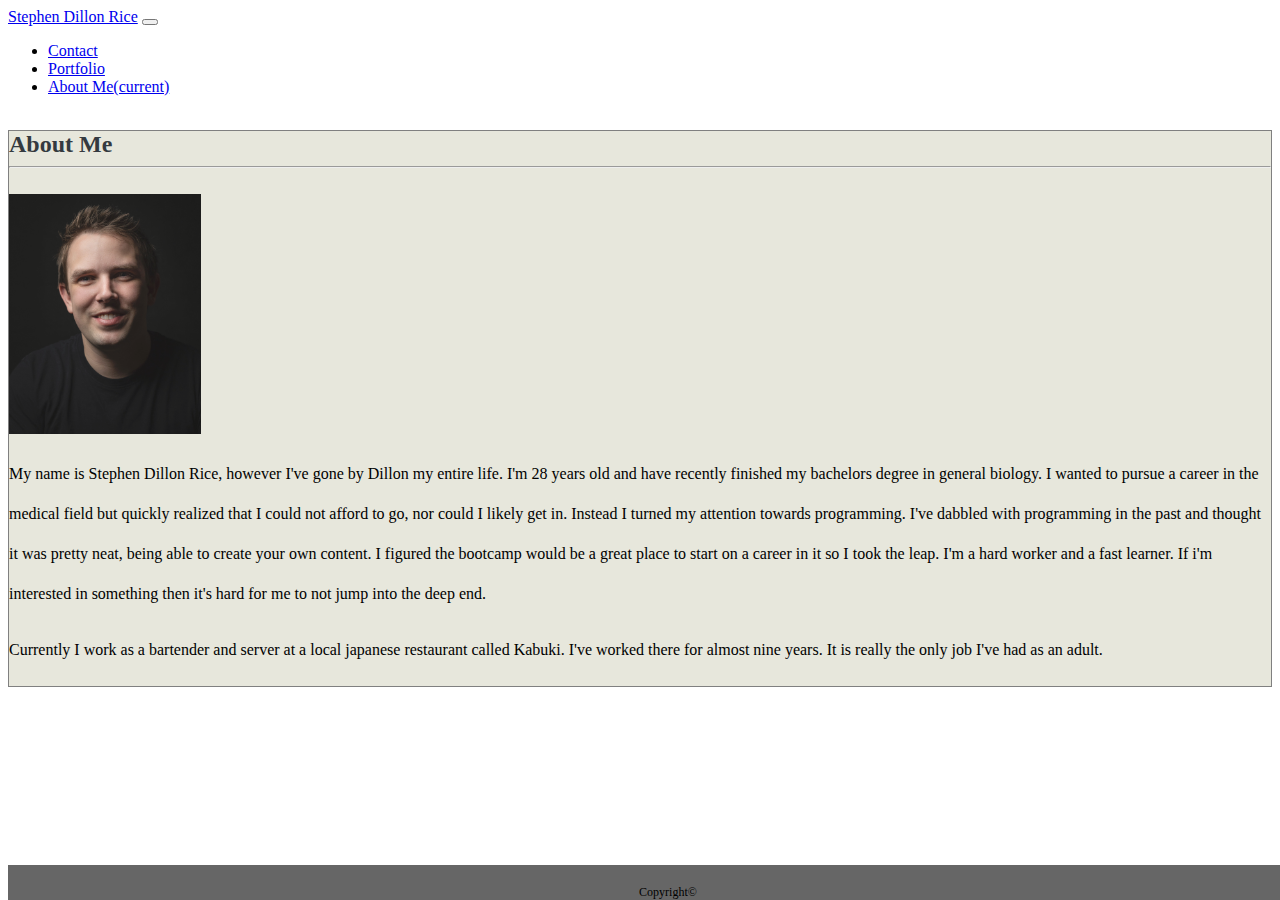
<file: index.html>
<!DOCTYPE html>
<html lang="en">
<head>
    <meta charset="UTF-8">
    <meta name="viewport" content="width=device-width, initial-scale=1.0">
    <meta http-equiv="X-UA-Compatible" content="ie=edge">
    <!-- <link rel="stylesheet" href="assets/css/index.css" type="text/css"> -->
    <link rel="stylesheet" href="https://stackpath.bootstrapcdn.com/bootstrap/4.1.3/css/bootstrap.min.css" integrity="sha384-MCw98/SFnGE8fJT3GXwEOngsV7Zt27NXFoaoApmYm81iuXoPkFOJwJ8ERdknLPMO" crossorigin="anonymous">
    <link rel="stylesheet" href="assets/css/index.css" type="text/css">
    <title>About Me</title>
</head>
<body>
        <nav class="navbar navbar-expand-lg navbar-dark bg-dark">
                <a class="navbar-brand" href="#">Stephen Dillon Rice</a>
                <button class="navbar-toggler" type="button" data-toggle="collapse" data-target="#navbarNav" aria-controls="navbarNav" aria-expanded="false" aria-label="Toggle navigation">
                    <span class="navbar-toggler-icon"></span>
                </button>
                <div class="collapse navbar-collapse" id="navbarNav">
                <ul class="navbar-nav ml-auto">
                    <li class="nav-item">
                        <a class="nav-link" href="contact.html">Contact</a>
                    </li>
                    <li class="nav-item">
                        <a class="nav-link" href="portfolio.html">Portfolio</a>
                    </li>
                    <li class="nav-item active">
                        <a class="nav-link" href="index.html">About Me<span class="sr-only">(current)</span></a>
                    </li>
                </ul>
                </div>
                </nav>
    <br>
    <div class="container">
        <div class="row">
            <div class="col-lg-12"> 
                <h2 id="about-me">About Me</h2>
            </div>
        </div>
            <hr>
            <br>
        <div class="row">   
            <div class="col-lg-3">
                <img class="profile" src="assets/images/portfolio.jpg" alt="profile picture">
            </div>
            <div class="col-lg-9">
                <p> My name is Stephen Dillon Rice, however I've gone by Dillon my entire life. I'm 28 years old and have recently
                    finished my bachelors degree in general biology. I wanted to pursue a career in the medical field but
                    quickly realized that I could not afford to go, nor could I likely get in. Instead I turned my attention
                    towards programming. I've dabbled with programming in the past and thought it was pretty neat, being
                    able to create your own content. I figured the bootcamp would be a great place to start on a career in
                    it so I took the leap. I'm a hard worker and a fast learner. If i'm interested in something then it's
                    hard for me to not jump into the deep end.</p>
            </div>
            <div class="col-lg-12">
                <p>Currently I work as a bartender and server at a local japanese restaurant called Kabuki. I've worked there for almost nine years. It is really the only job I've had as an adult.</p>
            </div>
        </div>
    </div>
    <footer>Copyright©</footer>
</body>
</html>
</file>
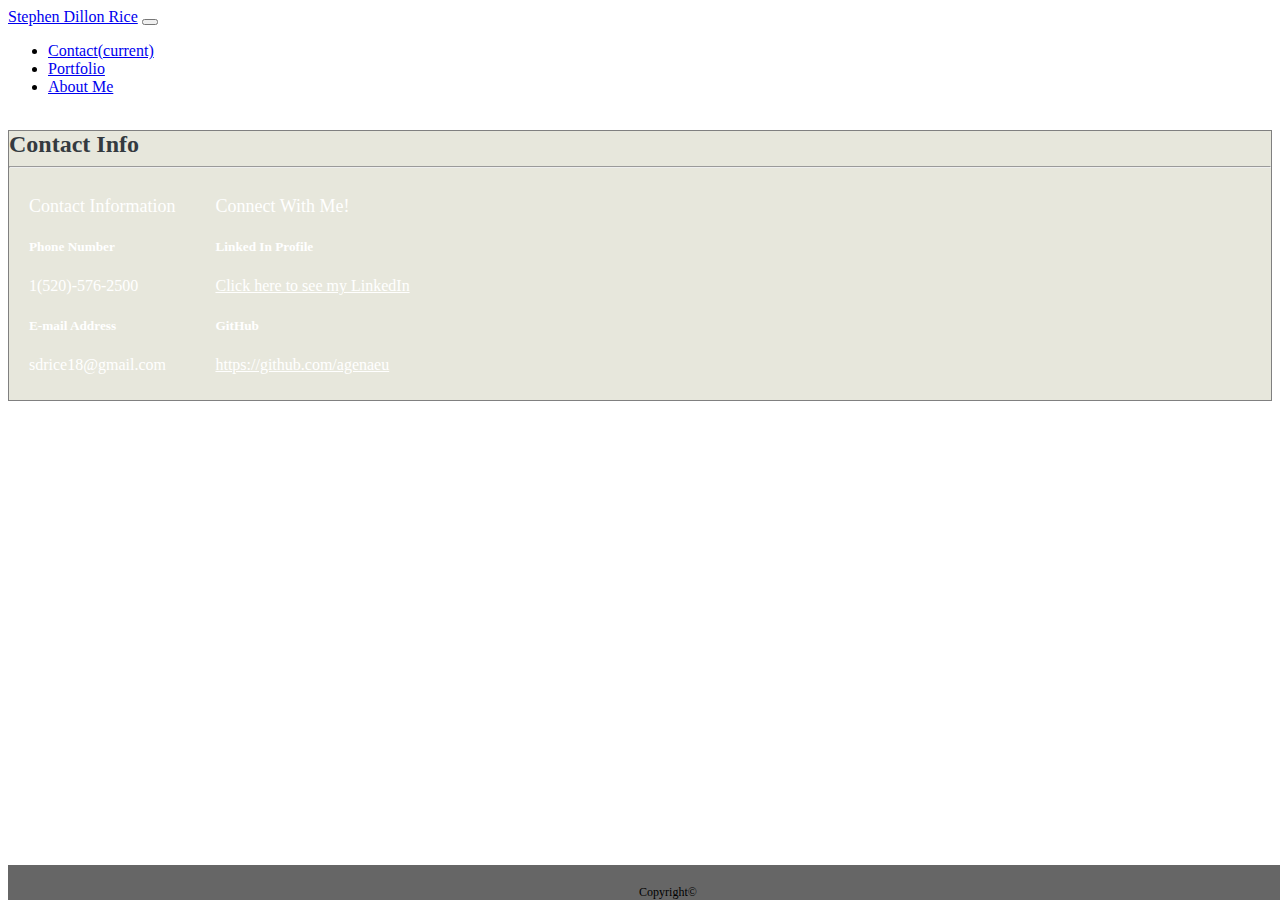
<file: contact.html>
<!DOCTYPE html>
<html lang="en">
<head>
    <meta charset="UTF-8">
    <meta name="viewport" content="width=device-width, initial-scale=1.0">
    <meta http-equiv="X-UA-Compatible" content="ie=edge">
    <link rel="stylesheet" href="assets/css/contact.css" type="text/css">
    <link rel="stylesheet" href="https://stackpath.bootstrapcdn.com/bootstrap/4.1.3/css/bootstrap.min.css" integrity="sha384-MCw98/SFnGE8fJT3GXwEOngsV7Zt27NXFoaoApmYm81iuXoPkFOJwJ8ERdknLPMO" crossorigin="anonymous">
    <!-- <link rel="stylesheet" href="assets/css/contact.css" type="text/css"> -->
    <link rel="stylesheet" href="https://use.fontawesome.com/releases/v5.3.1/css/all.css" integrity="sha384-mzrmE5qonljUremFsqc01SB46JvROS7bZs3IO2EmfFsd15uHvIt+Y8vEf7N7fWAU" crossorigin="anonymous">
    <title>Contact Info</title>
</head>
<body>
        <header>
                <nav class="navbar navbar-expand-lg navbar-dark bg-dark">
                    <a class="navbar-brand" href="#">Stephen Dillon Rice</a>
                        <button class="navbar-toggler" type="button" data-toggle="collapse" data-target="#navbarNav" aria-controls="navbarNav" aria-expanded="false" aria-label="Toggle navigation">
                            <span class="navbar-toggler-icon"></span>
                        </button>
                        <div class="collapse navbar-collapse" id="navbarNav">
                            <ul class="navbar-nav ml-auto">
                                <li class="nav-item">
                                    <a class="nav-link active" href="contact.html">Contact<span class="sr-only">(current)</span></a>
                                </li>
                                <li class="nav-item">
                                    <a class="nav-link" href="portfolio.html">Portfolio</a>
                                </li>
                                <li class="nav-item">
                                    <a class="nav-link" href="index.html">About Me</a>
                                </li>
                            </ul>
                        </div>
                </nav>
            </header>
            <br>
    <div class="container">
        <div class="row">
            <div class="col-lg-12">
                <h2 id="contact">Contact Info</h2>
            </div>
        </div>
        <hr>
        <div class="row row-flex ">
            <div class="col-sm-6">
                <div class="card text-white bg-primary mb-3 content" style="max-width: 18rem;">
                    <div class="card-header">Contact Information</div>
                    <div class="card-body">
                            <i class="fas fa-phone"></i>
                      <h5 class="card-title">Phone Number</h5>
                      <p class="card-text">1(520)-576-2500</p>
                    </div>
                    <div class="card-body">
                            <i class="fas fa-envelope"></i>
                        <h5 class="card-title">E-mail Address</h5>
                        <p class="card-text">sdrice18@gmail.com</p>
                    </div>
                </div>
            </div>
            <div class="col-sm-6">
                <div class="card text-white bg-success mb-3 content" style="max-width: 18rem;">
                    <div class="card-header">Connect With Me!</div>
                    <div class="card-body">
                            <i class="fab fa-linkedin"></i>
                      <h5 class="card-title">Linked In Profile</h5>
                      <a href="https://www.linkedin.com/in/stephen-dillon-rice"  class="card-text" id="linkedIn">Click here to see my LinkedIn</a>
                    </div>
                    <div class="card-body">
                            <i class="fab fa-github"></i>
                        <h5 class="card-title">GitHub</h5>
                        <a href="https://github.com/agenaeu" class="card-text" id="gitHub">https://github.com/agenaeu</a>
                    </div>
                </div>
            </div>
        </div>
    </div>
    <br>
    <footer>Copyright©</footer>
    
</body>
</html>
</file>
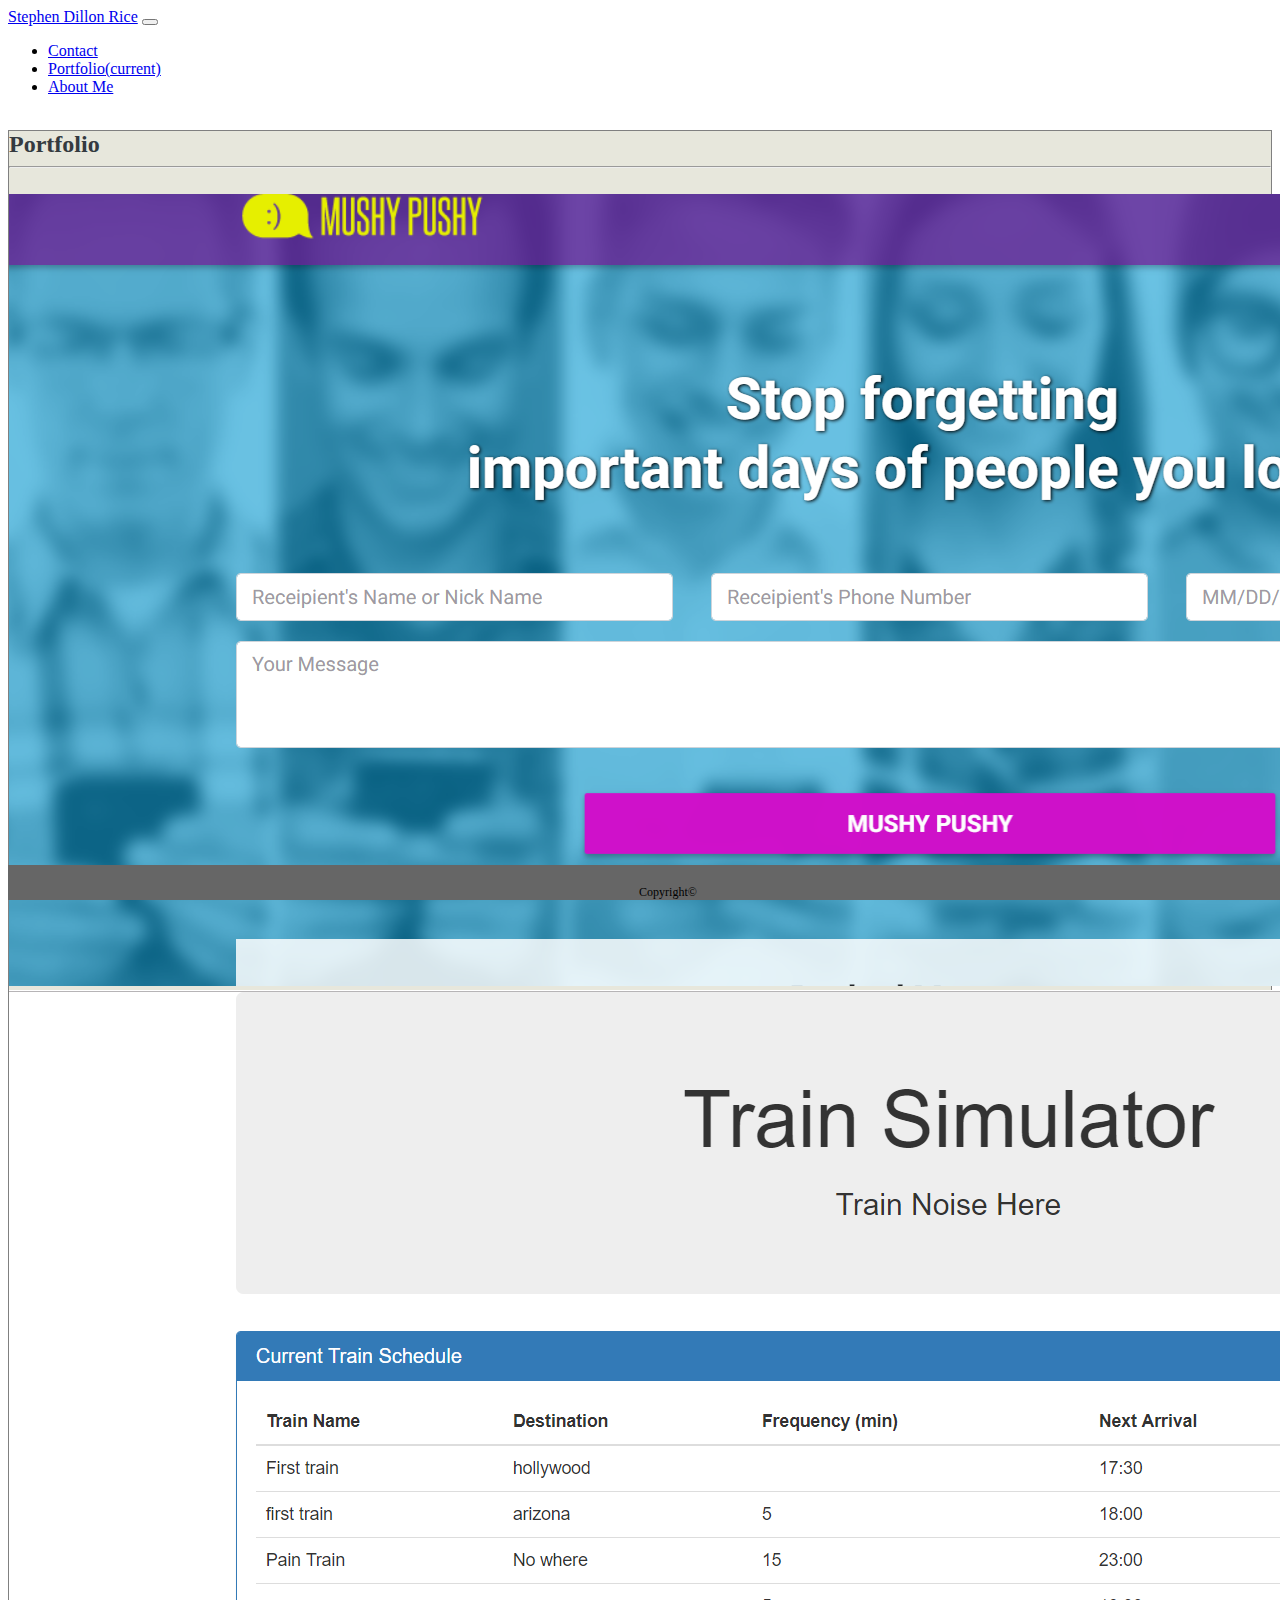
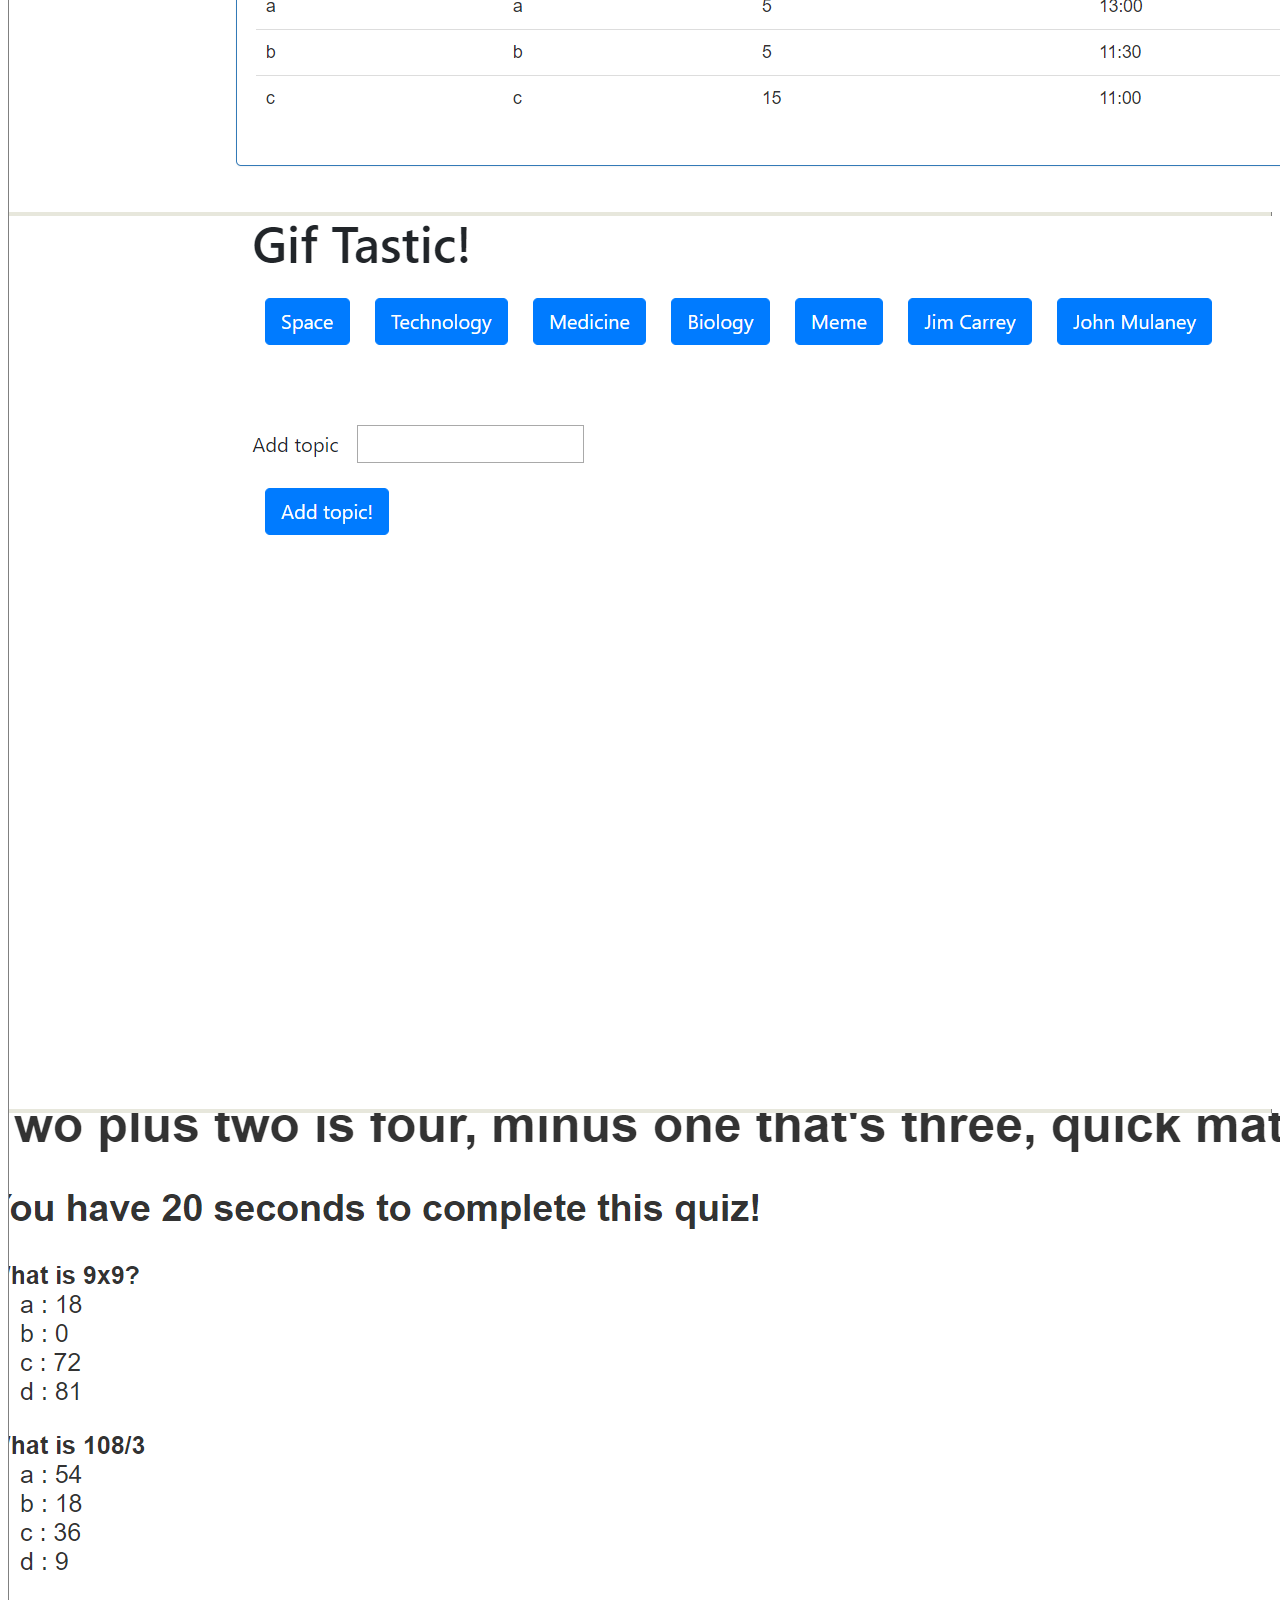
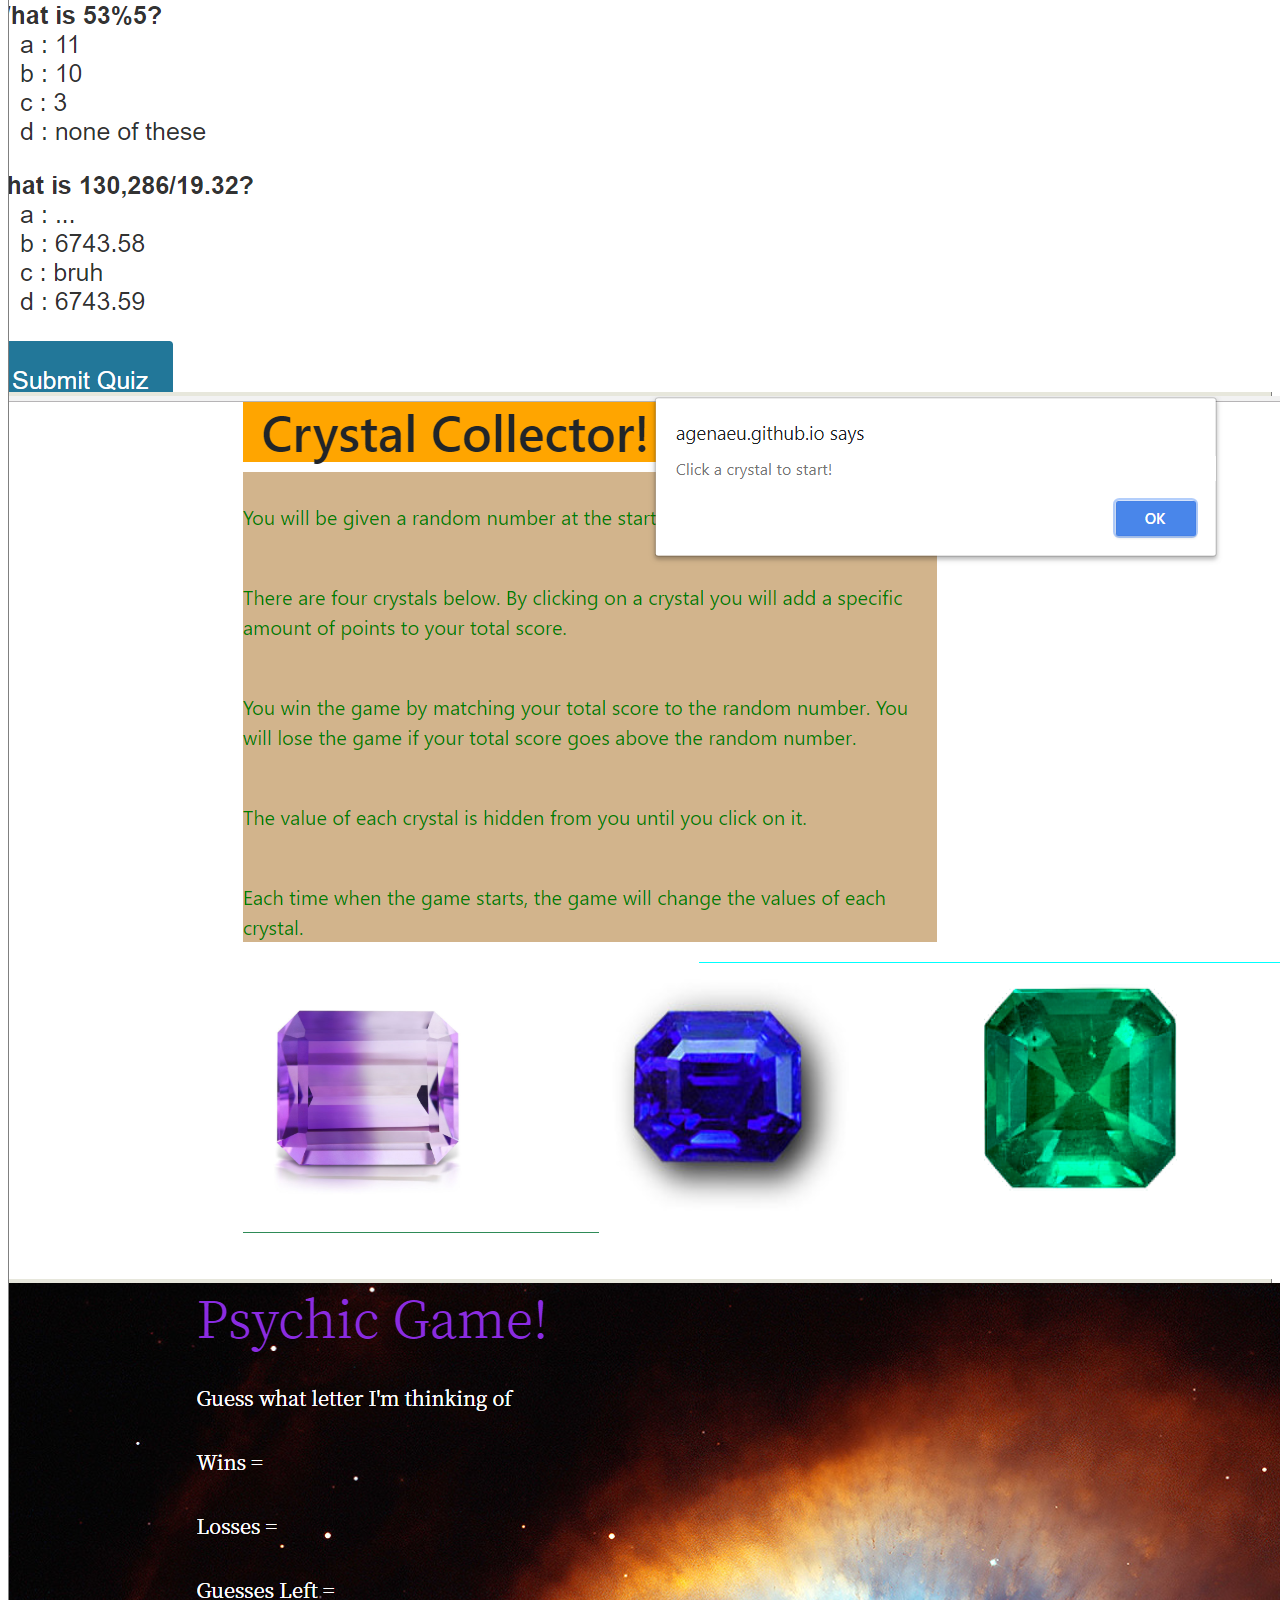
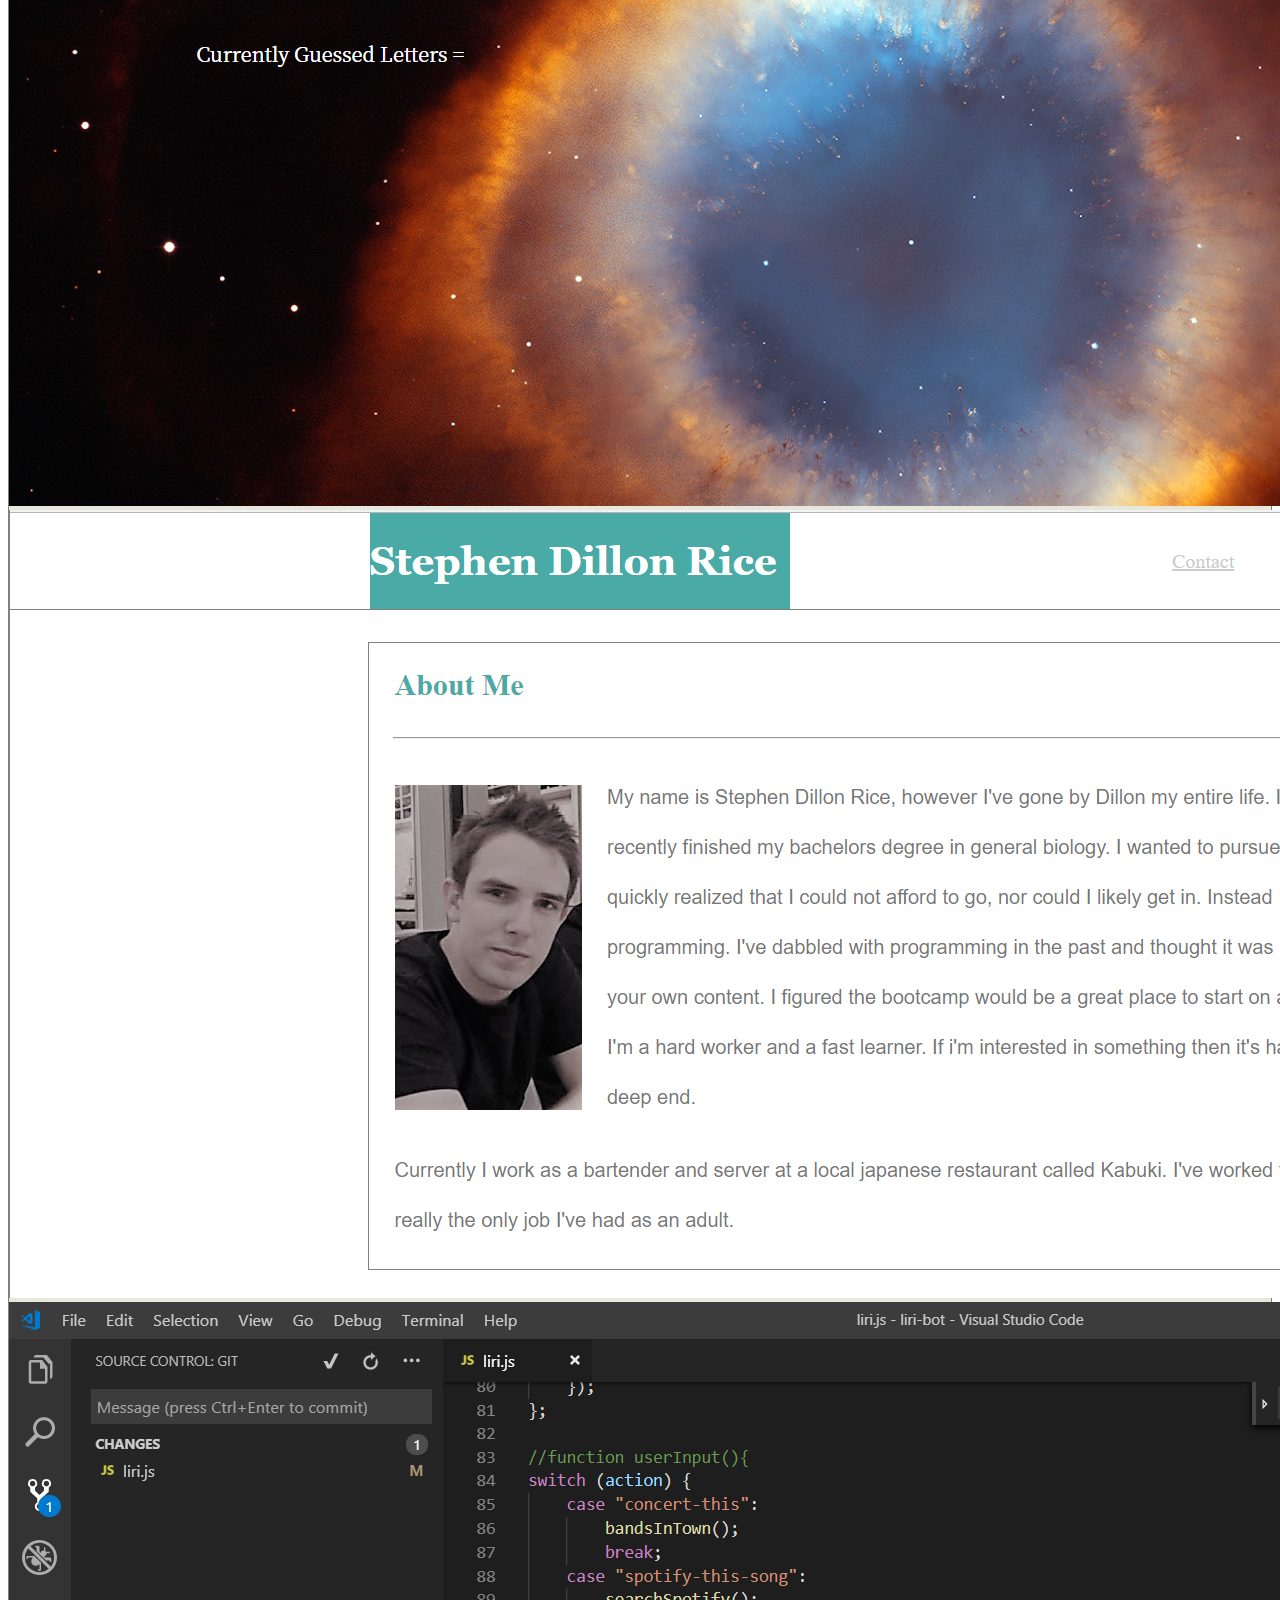
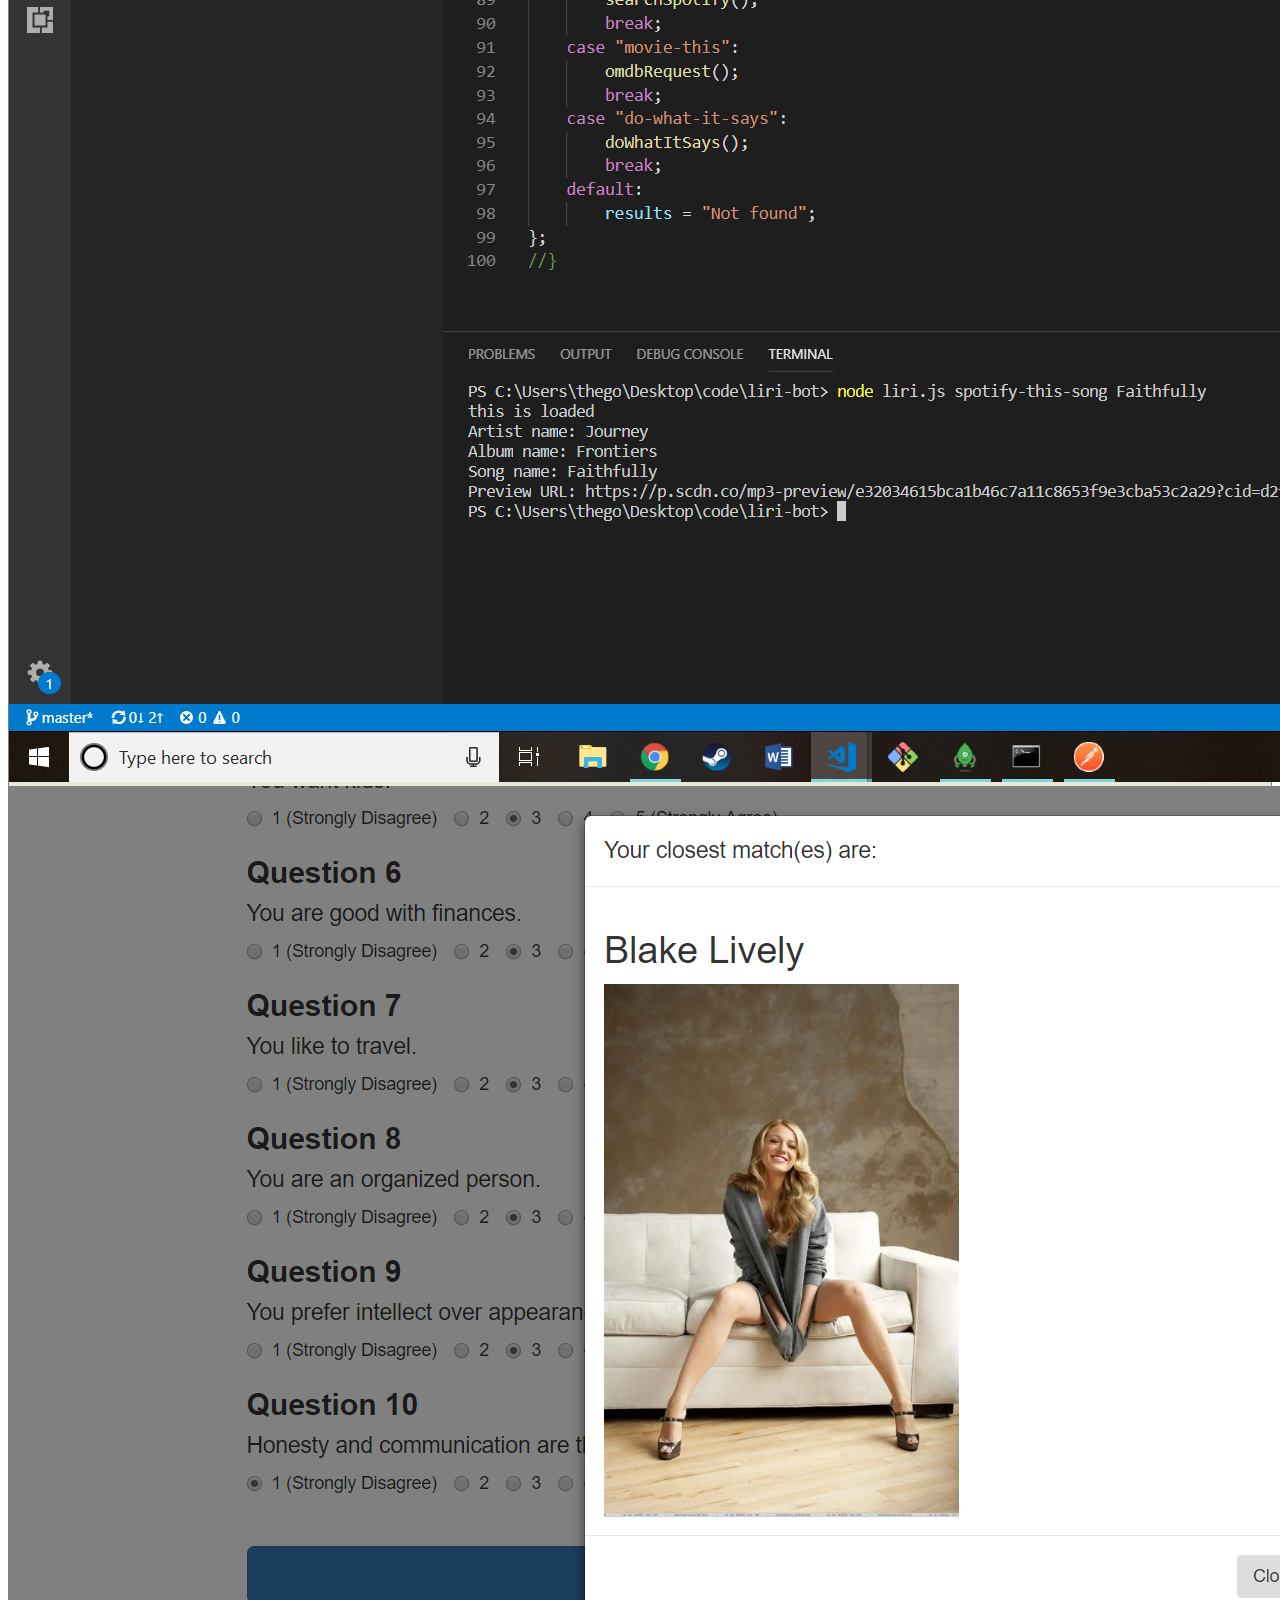
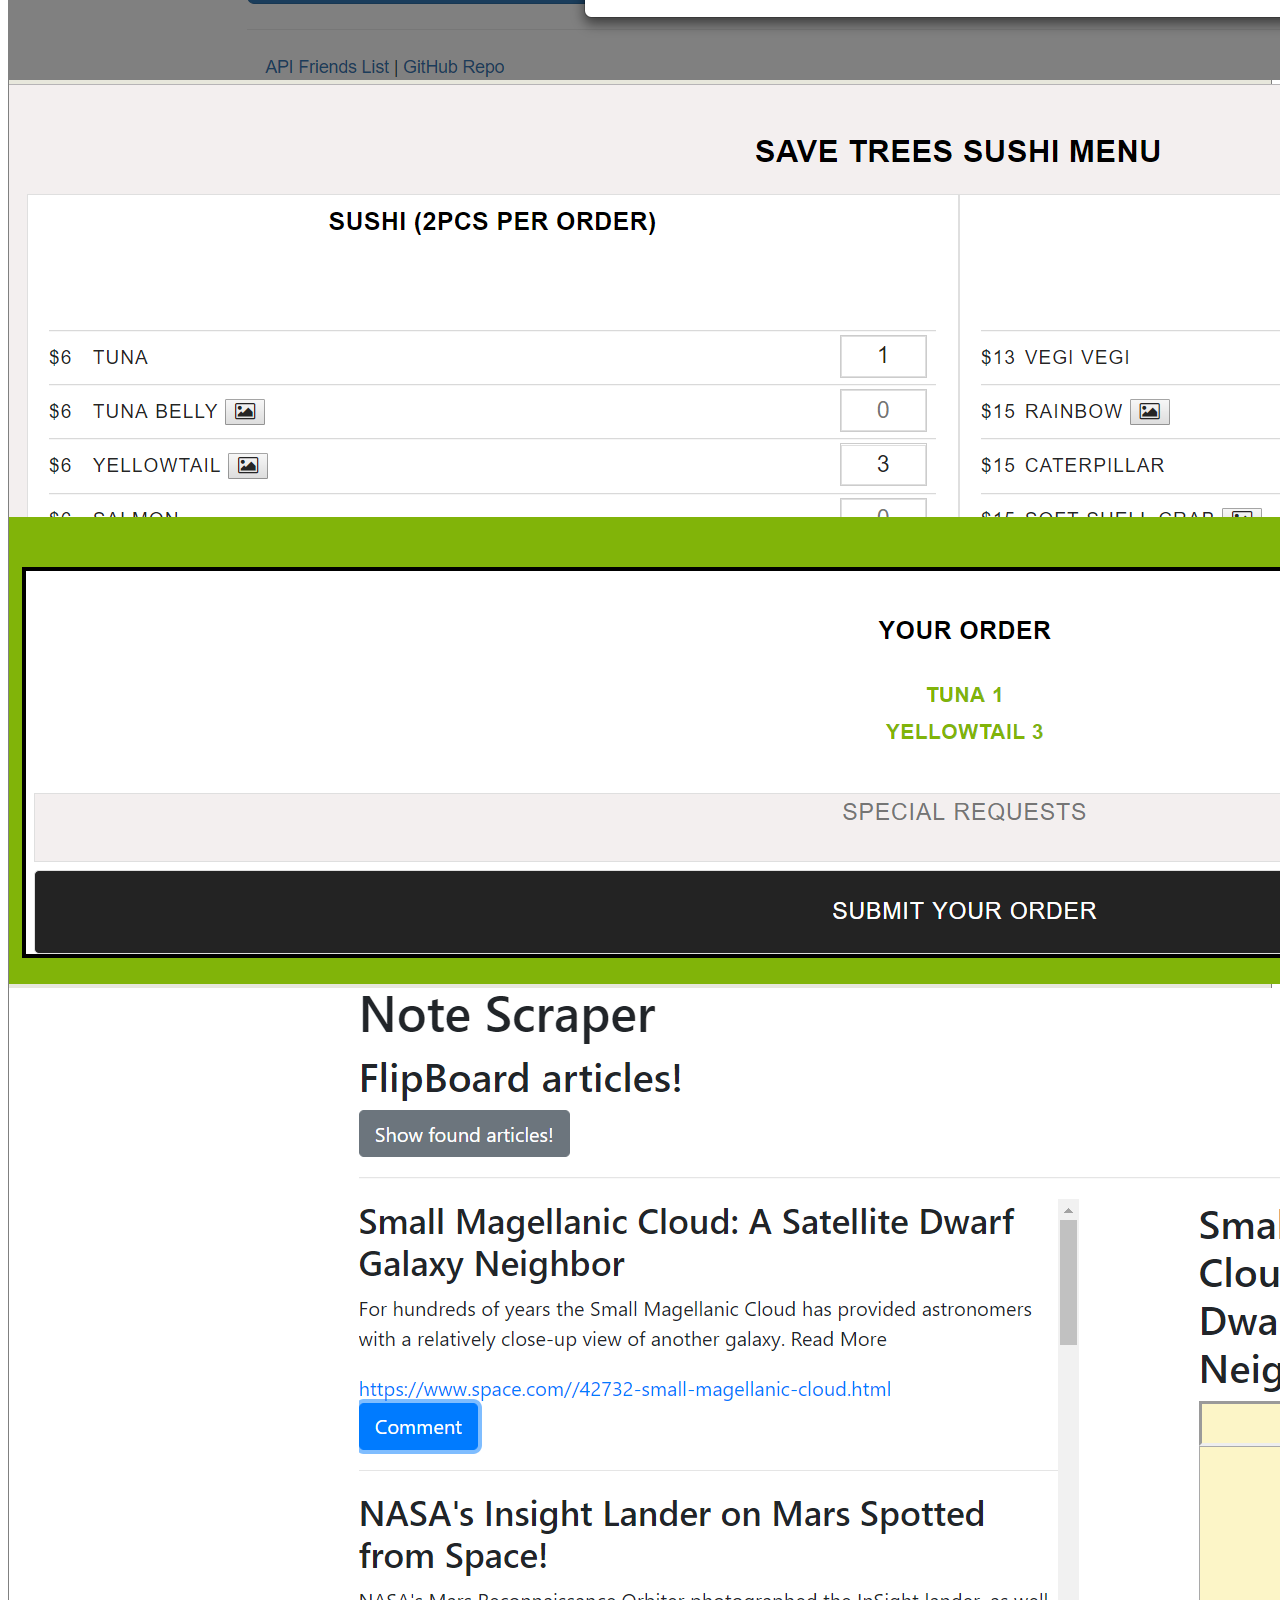
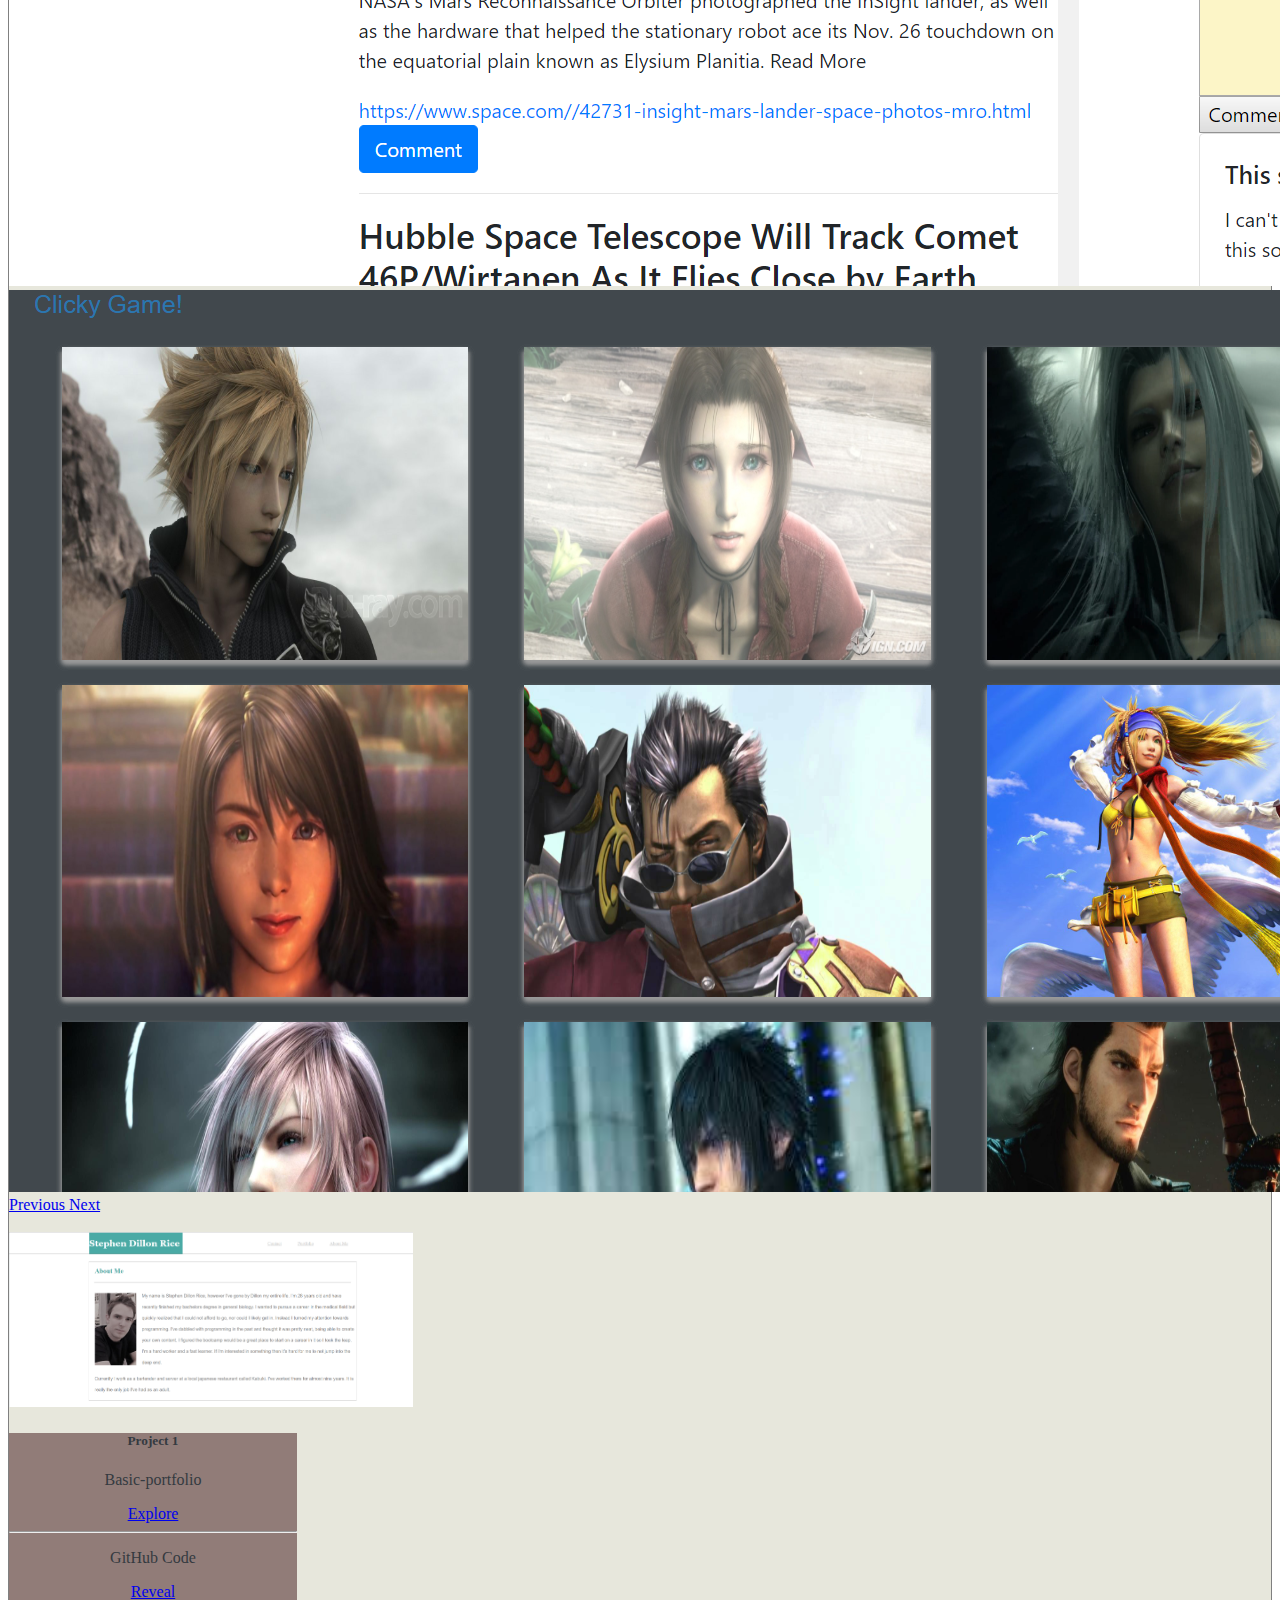
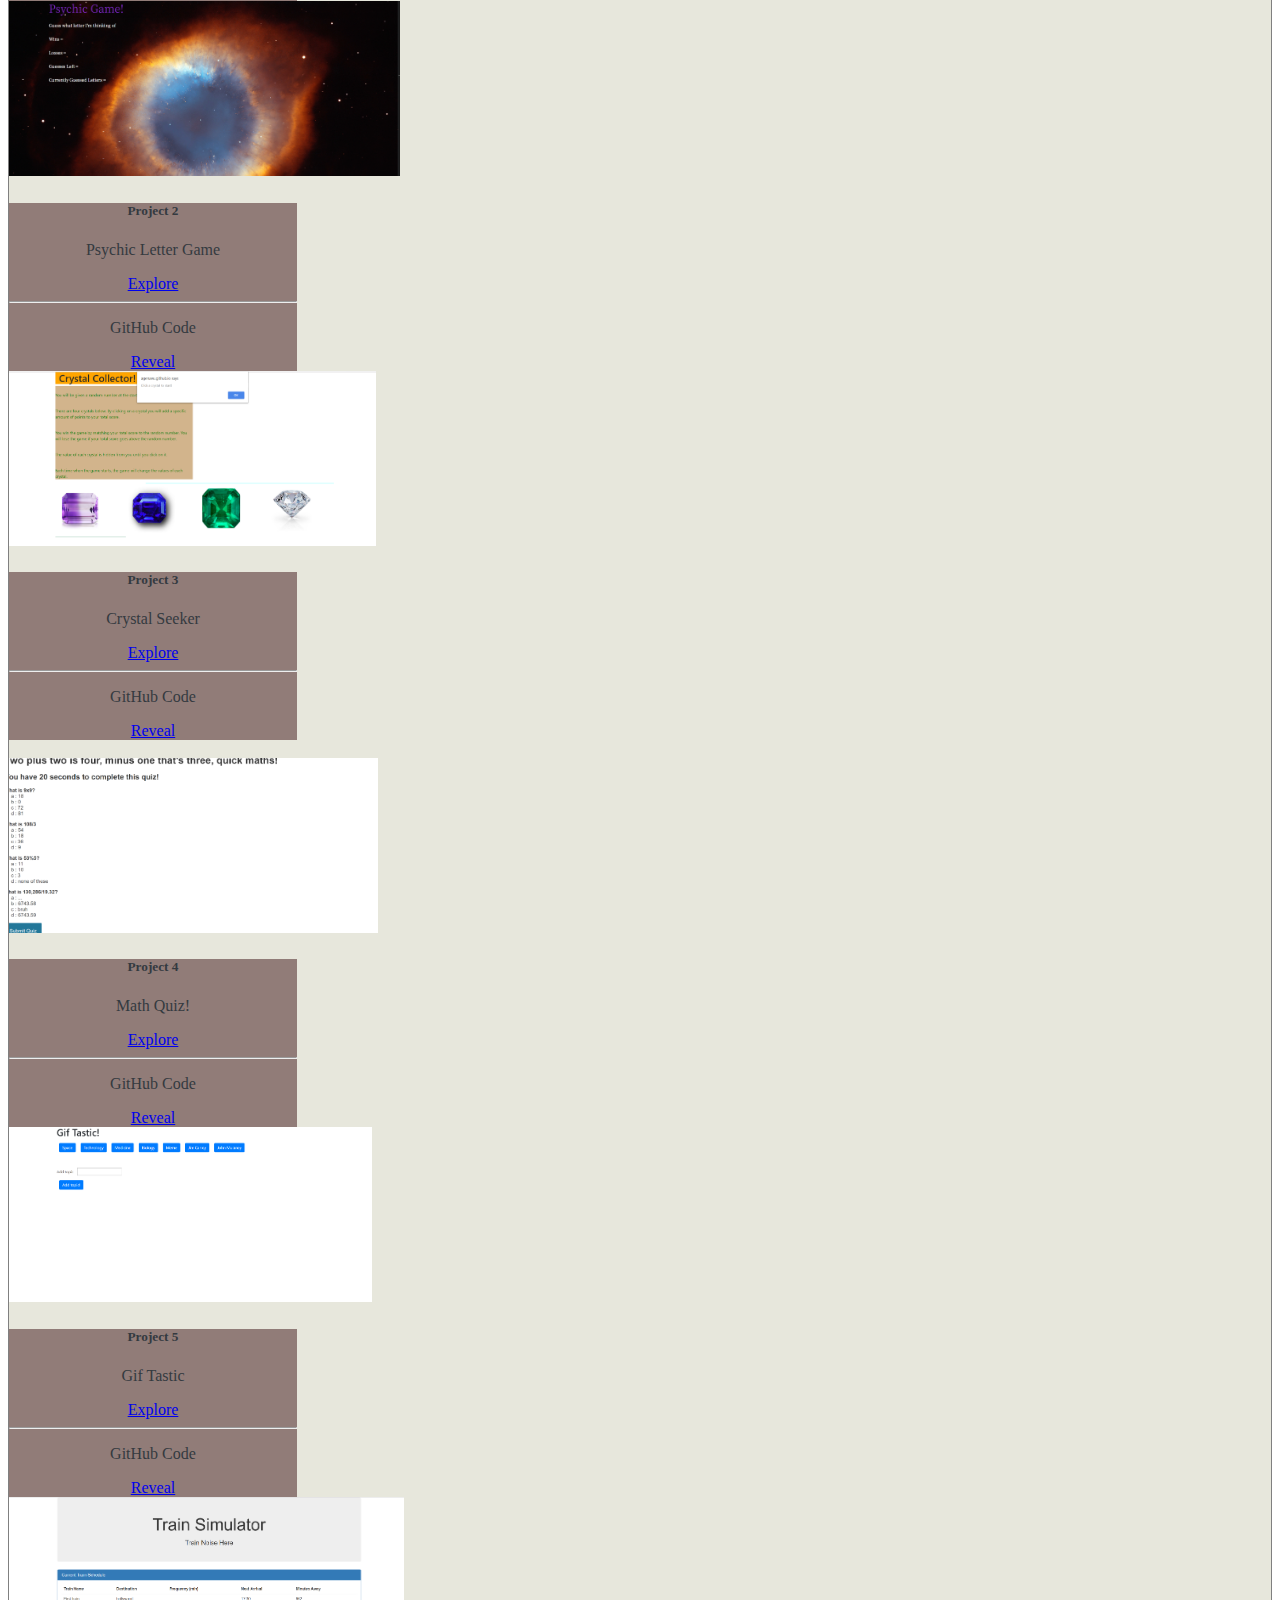
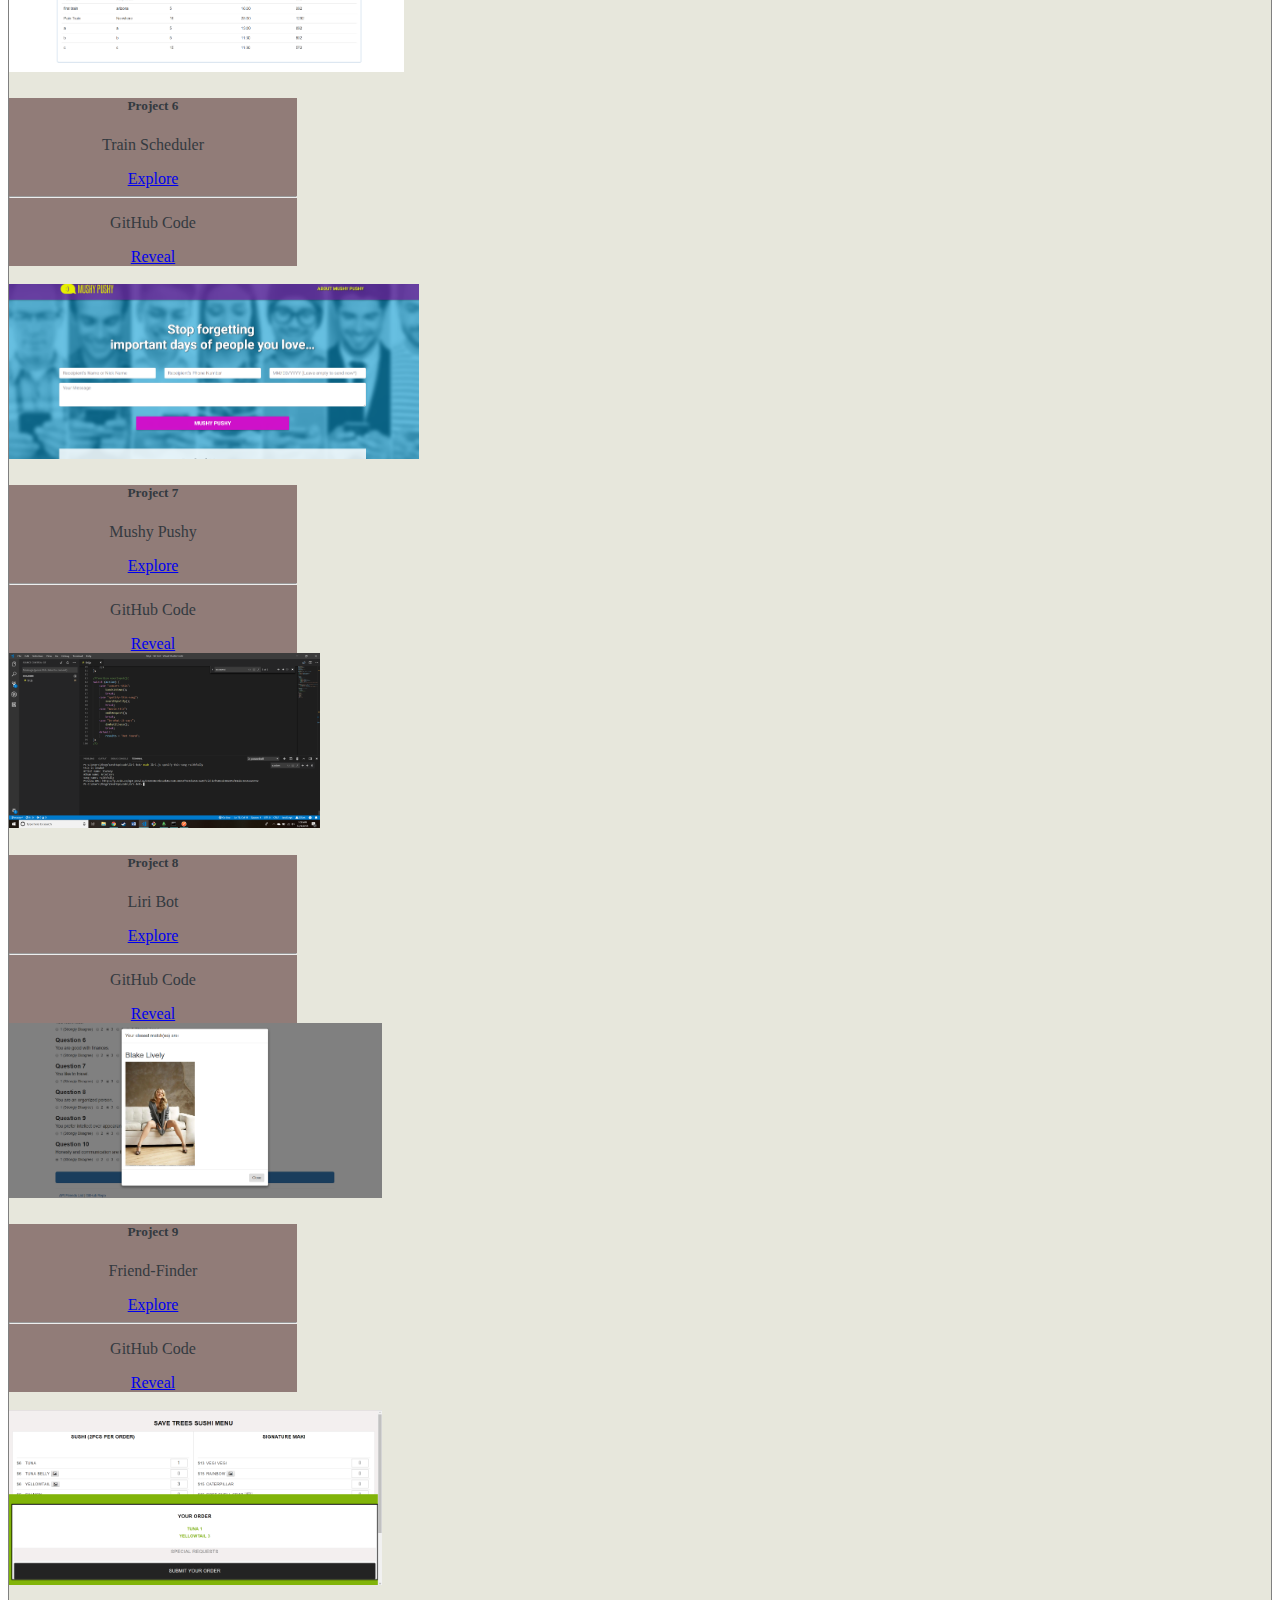
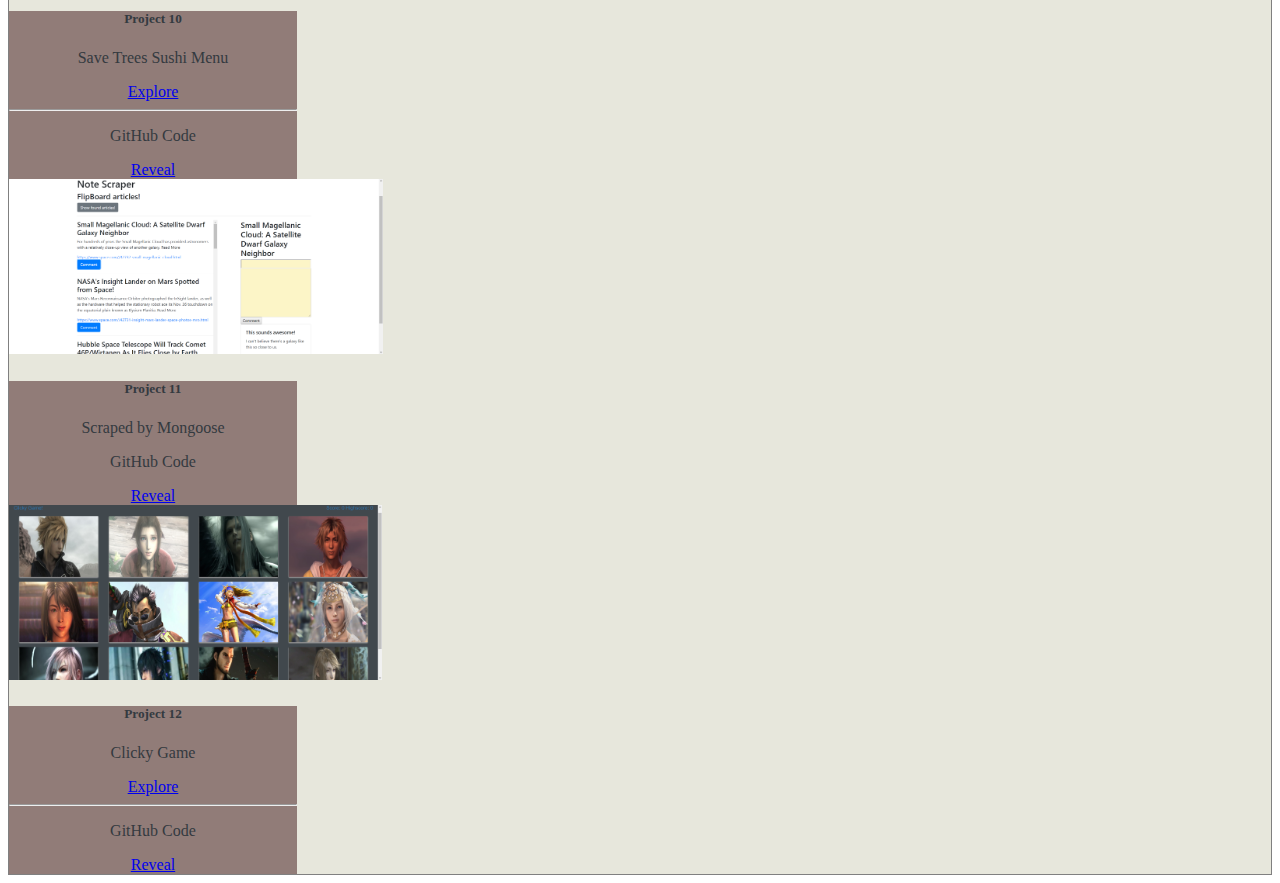
<file: portfolio.html>
<!DOCTYPE html>
<html lang="en">

<head>
    <meta charset="UTF-8">
    <meta name="viewport" content="width=device-width, initial-scale=1.0">
    <meta http-equiv="X-UA-Compatible" content="ie=edge">
    <link rel="stylesheet" href="https://stackpath.bootstrapcdn.com/bootstrap/4.1.3/css/bootstrap.min.css" integrity="sha384-MCw98/SFnGE8fJT3GXwEOngsV7Zt27NXFoaoApmYm81iuXoPkFOJwJ8ERdknLPMO"
        crossorigin="anonymous">
    <script src="https://code.jquery.com/jquery-3.3.1.slim.min.js" integrity="sha384-q8i/X+965DzO0rT7abK41JStQIAqVgRVzpbzo5smXKp4YfRvH+8abtTE1Pi6jizo"
        crossorigin="anonymous"></script>
    <script src="https://cdnjs.cloudflare.com/ajax/libs/popper.js/1.14.3/umd/popper.min.js" integrity="sha384-ZMP7rVo3mIykV+2+9J3UJ46jBk0WLaUAdn689aCwoqbBJiSnjAK/l8WvCWPIPm49"
        crossorigin="anonymous"></script>
    <script src="https://stackpath.bootstrapcdn.com/bootstrap/4.1.3/js/bootstrap.min.js" integrity="sha384-ChfqqxuZUCnJSK3+MXmPNIyE6ZbWh2IMqE241rYiqJxyMiZ6OW/JmZQ5stwEULTy"
        crossorigin="anonymous"></script>
    <link rel="stylesheet" href="assets/css/portfolio.css" type="text/css">
    <title>Portfolio</title>
</head>

<body>
    <header>
        <nav class="navbar navbar-expand-lg navbar-dark bg-dark">
            <a class="navbar-brand" href="#">Stephen Dillon Rice</a>
            <button class="navbar-toggler" type="button" data-toggle="collapse" data-target="#navbarNav" aria-controls="navbarNav"
                aria-expanded="false" aria-label="Toggle navigation">
                <span class="navbar-toggler-icon"></span>
            </button>
            <div class="collapse navbar-collapse" id="navbarNav">
                <ul class="navbar-nav ml-auto">
                    <li class="nav-item">
                        <a class="nav-link" href="contact.html">Contact</a>
                    </li>
                    <li class="nav-item active">
                        <a class="nav-link" href="portfolio.html">Portfolio<span class="sr-only">(current)</span></a>
                    </li>
                    <li class="nav-item">
                        <a class="nav-link" href="index.html">About Me</a>
                    </li>
                </ul>
            </div>
        </nav>
    </header>

    <br>
    <div class="container">

        <div class="row">
            <div class="col-lg-12">
                <h2 id="port">Portfolio</h2>
                <hr>
                <br>
            </div>
        </div>

        <div id="carouselExampleFade" class="carousel slide carousel-fade" data-ride="carousel">
            <div class="carousel-inner">
                <div class="carousel-item">
                    <img class="d-block w-100" src="assets/images/Mushy_Pushy.png" alt="First slide">
                </div>
                <div class="carousel-item">
                    <img class="d-block w-100" src="assets/images/Train_Scheduler.png" alt="Second slide">
                </div>
                <div class="carousel-item">
                    <img class="d-block w-100" src="assets/images/Gif-Tastic.png" alt="Third slide">
                </div>
                <div class="carousel-item">
                    <img class="d-block w-100" src="assets/images/Quizlet.png" alt="Fourth slide">
                </div>
                <div class="carousel-item">
                    <img class="d-block w-100" src="assets/images/Crystal-Seeker.png" alt="Fifth slide">
                </div>
                <div class="carousel-item">
                    <img class="d-block w-100" src="assets/images/Letter_guess.png" alt="Sixth slide">
                </div>
                <div class="carousel-item">
                    <img class="d-block w-100" src="assets/images/Basic_port.png" alt="Seventh slide">
                </div>
                <div class="carousel-item">
                    <img class="d-block w-100" src="assets/images/Liri-Bot.png" alt="Eighth slide">
                </div>
                <div class="carousel-item active">
                    <img class="d-block w-100" src="assets/images/Friend-Finder.png" alt="Ninth slide">
                </div>
                <div class="carousel-item">
                    <img class="d-block w-100" src="assets/images/Save-Trees.png" alt="Tenth slide">
                </div>
                <div class="carousel-item">
                    <img class="d-block w-100" src="assets/images/mongoose-scrape.png" alt="Eleventh slide">
                </div>
                <div class="carousel-item">
                    <img class="d-block w-100" src="assets/images/Clicky-game.png" alt="Twelfth slide">
                </div>

            </div>
            <a class="carousel-control-prev" href="#carouselExampleFade" role="button" data-slide="prev">
                <span class="carousel-control-prev-icon" aria-hidden="true"></span>
                <span class="sr-only">Previous</span>
            </a>
            <a class="carousel-control-next" href="#carouselExampleFade" role="button" data-slide="next">
                <span class="carousel-control-next-icon" aria-hidden="true"></span>
                <span class="sr-only">Next</span>
            </a>

        </div>

        <br>
        <div class="row">
            <div class="col-lg-4">
                <div class="card bg-dark" style="width: 18rem;">
                    <img class="card-img-top" src="assets/images/Basic_port.png" alt="Card image cap">
                    <div class="card-body cardbackground">
                        <h5 class="card-title">Project 1</h5>
                        <p class="card-text">Basic-portfolio</p>
                        <a href="https://agenaeu.github.io/Basic-Portfolio/" class="btn btn-dark">Explore</a>
                        <hr>
                        <p class="card-text">GitHub Code</p>
                        <a href="https://github.com/agenaeu/Basic-Portfolio.git" class="btn btn-dark">Reveal</a>
                    </div>
                </div>

            </div>

            <div class="col-lg-4">
                <div class="card bg-dark" style="width: 18rem;">
                    <img class="card-img-top" src="assets/images/Letter_guess.png" alt="Card image cap">
                    <div class="card-body cardbackground">
                        <h5 class="card-title">Project 2</h5>
                        <p class="card-text">Psychic Letter Game</p>
                        <a href="https://agenaeu.github.io/letter-guess/" class="btn btn-dark">Explore</a>
                        <hr>
                        <p class="card-text">GitHub Code</p>
                        <a href="https://github.com/agenaeu/letter-guess.git" class="btn btn-dark">Reveal</a>
                    </div>
                </div>
            </div>

            <div class="col-lg-4">
                <div class="card bg-dark" style="width: 18rem;">
                    <img class="card-img-top" src="assets/images/Crystal-Seeker.png" alt="Card image cap">
                    <div class="card-body cardbackground">
                        <h5 class="card-title">Project 3</h5>
                        <p class="card-text">Crystal Seeker</p>
                        <a href="https://agenaeu.github.io/unit-4-game/" class="btn btn-dark">Explore</a>
                        <hr>
                        <p class="card-text">GitHub Code</p>
                        <a href="https://github.com/agenaeu/Crystal-Seeker.git" class="btn btn-dark">Reveal</a>
                    </div>
                </div>
            </div>
        </div>
        <br>
        <div class="row">

            <div class="col-lg-4">
                <div class="card bg-dark" style="width: 18rem;">
                    <img class="card-img-top" src="assets/images/Quizlet.png" alt="Card image cap">
                    <div class="card-body cardbackground">
                        <h5 class="card-title">Project 4</h5>
                        <p class="card-text">Math Quiz!</p>
                        <a href="https://agenaeu.github.io/TrivaGame/" class="btn btn-dark">Explore</a>
                        <hr>
                        <p class="card-text">GitHub Code</p>
                        <a href="https://github.com/agenaeu/TrivaGame.git" class="btn btn-dark">Reveal</a>
                    </div>
                </div>
            </div>

            <div class="col-lg-4">
                <div class="card bg-dark" style="width: 18rem;">
                    <img class="card-img-top" src="assets/images/Gif-Tastic.png" alt="Card image cap">
                    <div class="card-body cardbackground">
                        <h5 class="card-title">Project 5</h5>
                        <p class="card-text">Gif Tastic</p>
                        <a href="https://agenaeu.github.io/GifTastic/" class="btn btn-dark">Explore</a>
                        <hr>
                        <p class="card-text">GitHub Code</p>
                        <a href="https://github.com/agenaeu/GifTastic.git" class="btn btn-dark">Reveal</a>
                    </div>
                </div>
            </div>

            <div class="col-lg-4">
                <div class="card bg-dark" style="width: 18rem;">
                    <img class="card-img-top" src="assets/images/Train_Scheduler.png" alt="Card image cap">
                    <div class="card-body cardbackground">
                        <h5 class="card-title">Project 6</h5>
                        <p class="card-text">Train Scheduler</p>
                        <a href="https://agenaeu.github.io/Train-Game/" class="btn btn-dark">Explore</a>
                        <hr>
                        <p class="card-text">GitHub Code</p>
                        <a href="https://github.com/agenaeu/Train-Game.git" class="btn btn-dark">Reveal</a>
                    </div>
                </div>
            </div>


        </div>
        <br>
        <div class="row">


            <div class="col-lg-4">
                <div class="card bg-dark" style="width: 18rem;">
                    <img class="card-img-top" src="assets/images/Mushy_Pushy.png" alt="Card image cap">
                    <div class="card-body cardbackground">
                        <h5 class="card-title">Project 7</h5>
                        <p class="card-text">Mushy Pushy</p>
                        <a href="https://teckniec.github.io/ProjectOne/" class="btn btn-dark">Explore</a>
                        <hr>
                        <p class="card-text">GitHub Code</p>
                        <a href="https://github.com/teckniec/ProjectOne.git" class="btn btn-dark">Reveal</a>
                    </div>
                </div>
            </div>
            <div class="col-lg-4">
                <div class="card bg-dark" style="width: 18rem;">
                    <img class="card-img-top" src="assets/images/Liri-Bot.png" alt="Card image cap">
                    <div class="card-body cardbackground">
                        <h5 class="card-title">Project 8</h5>
                        <p class="card-text">Liri Bot</p>
                        <a href="https://agenaeu.github.io/liri-bot/" class="btn btn-dark">Explore</a>
                        <hr>
                        <p class="card-text">GitHub Code</p>
                        <a href="https://github.com/agenaeu/liri-bot.git" class="btn btn-dark">Reveal</a>
                    </div>
                </div>
            </div>
            <div class="col-lg-4">
                <div class="card bg-dark" style="width: 18rem;">
                    <img class="card-img-top" src="assets/images/Friend-Finder.png" alt="Card image cap">
                    <div class="card-body cardbackground">
                        <h5 class="card-title">Project 9</h5>
                        <p class="card-text">Friend-Finder</p>
                        <a href="https://hidden-river-11363.herokuapp.com/" class="btn btn-dark">Explore</a>
                        <hr>
                        <p class="card-text">GitHub Code</p>
                        <a href="https://github.com/agenaeu/Friend-Finder.git" class="btn btn-dark">Reveal</a>
                    </div>
                </div>
            </div>
        </div>
        <br>
        <div class="row">


            <div class="col-lg-4">
                <div class="card bg-dark" style="width: 18rem;">
                    <img class="card-img-top" src="assets/images/Save-Trees.png" alt="Card image cap">
                    <div class="card-body cardbackground">
                        <h5 class="card-title">Project 10</h5>
                        <p class="card-text">Save Trees Sushi Menu</p>
                        <a href="https://save-trees-sushi.herokuapp.com/" class="btn btn-dark">Explore</a>
                        <hr>
                        <p class="card-text">GitHub Code</p>
                        <a href="https://github.com/agenaeu/Group_project_2.git" class="btn btn-dark">Reveal</a>
                    </div>
                </div>
            </div>
            <div class="col-lg-4">
                <div class="card bg-dark" style="width: 18rem;">
                    <img class="card-img-top" src="assets/images/mongoose-scrape.png" alt="Card image cap">
                    <div class="card-body cardbackground">
                        <h5 class="card-title">Project 11</h5>
                        <p class="card-text">Scraped by Mongoose</p>
                        <p class="card-text">GitHub Code</p>
                        <a href="https://github.com/agenaeu/scraped-by-mongoose.git" class="btn btn-dark">Reveal</a>
                    </div>
                </div>
            </div>
            <div class="col-lg-4">
                <div class="card bg-dark" style="width: 18rem;">
                    <img class="card-img-top" src="assets/images/Clicky-game.png" alt="Card image cap">
                    <div class="card-body cardbackground">
                        <h5 class="card-title">Project 12</h5>
                        <p class="card-text">Clicky Game</p>
                        <a href="https://immense-tundra-69829.herokuapp.com/" class="btn btn-dark">Explore</a>
                        <hr>
                        <p class="card-text">GitHub Code</p>
                        <a href="https://github.com/agenaeu/clicky-game.git" class="btn btn-dark">Reveal</a>
                    </div>
                </div>
            </div>
        </div>




    </div>
    <footer>Copyright©</footer>
</body>

</html>
</file>
<file: assets/css/index.css>
footer {
    padding: 20px 20px 0px 20px;
    text-align: center;
    background-color: #666666;
    width: 100%;
    margin: 0px;
    font-size: 12px;
    position: absolute; 
    bottom: 0px;
}
.profile {
    height: 240px;
    opacity: .9;

    /* width: 224.5px; */
}
p {
    line-height: 40px;
}
#about-me {
    background-color: #e7e7dc;
    color: #343a40;
    padding: 0px;
    margin: 0px;
}

.container {
    border: solid grey 1px;
    background-color: #e7e7dc;
}
</file>
<file: assets/css/contact.css>
footer {
    padding: 20px 20px 0px 20px;
    text-align: center;
    background-color: #666666;
    width: 100%;
    margin: 0px;
    font-size: 12px;
    position: absolute; 
    bottom: 0px;
}
.container {
    border: 1px solid grey;
    background-color: #e7e7dc;
}
.row-flex {
    display: flex;
    flex-wrap: wrap;
  }
  .content {
    height: 100%;
    padding: 20px 20px 10px;
    color: #fff;
  }
#contact {
    background-color: #e7e7dc;
    color: #343a40;
   
    margin: 0px;
}
.card-header {
    font-size: 18px;
}
#gitHub {
    color: #ffffff;
}

#linkedIn {
    color: #ffffff;
}
.submit {
    background-color: #4aaaa5;
    color: #ffffff;
    border: 0px;
    padding: 10px 20px;
}
</file>
<file: assets/css/portfolio.css>
#port {
    background-color: #e7e7dc;
    color: #343a40;
    padding: 0px;
    margin: 0px;
}
.container {
    border: solid grey 1px;
    background-color: #e7e7dc;
}

.card-img-top {
    height:175px;
}
.cardbackground {
    background-color: #917c78;
    color: #343a40;
    text-align: center;
}
footer {
    padding: 20px 20px 0px 20px;
    text-align: center;
    background-color: #666666;
    width: 100%;
    margin: 0px;
    font-size: 12px;
    position: fixed; 
    bottom: 0px;
}


@media only screen and (min-width: 992px) {
    .divwidth {
        max-width: 960px;
    }
}
@media only screen and (min-width: 760px) {
    .divwidth {
        max-width: 720px;
    }
}
@media only screen and (min-width: 576px) {
    .divwidth {
        max-width: 540px;
    }
}
</file>
